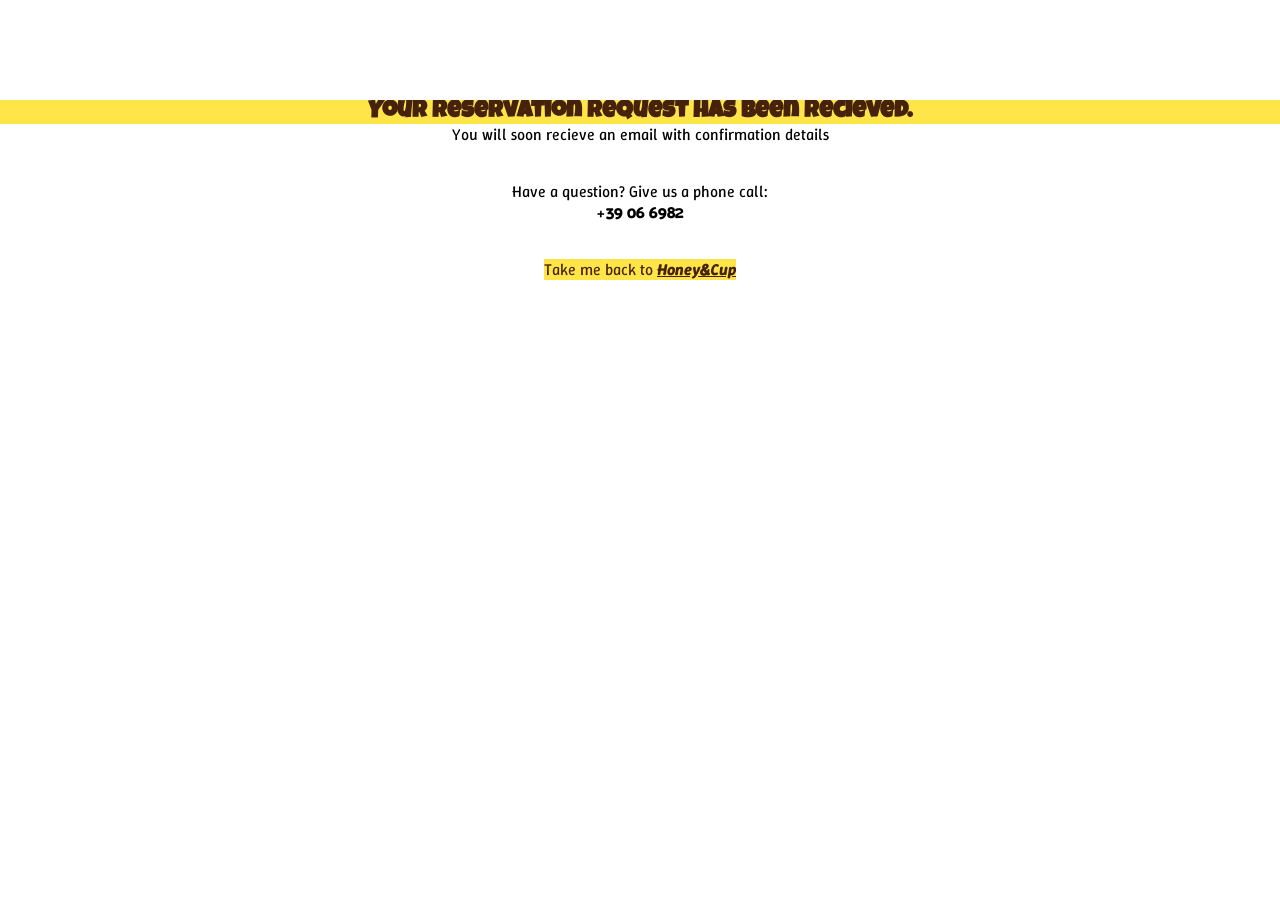
<file: FORM.html>
<!DOCTYPE html>
<html lang="en">
<head>
    <meta charset="UTF-8">
    <meta name="viewport" content="width=device-width, initial-scale=1.0">
    <link rel="stylesheet" href="form-style.css">
    <link rel="icon" type="image/png" href="https://i.ibb.co/cK24LmCV/android-chrome-512x512.png">


<link rel="preconnect" href="https://fonts.googleapis.com">
<link rel="preconnect" href="https://fonts.gstatic.com" crossorigin>
<link href="https://fonts.googleapis.com/css2?family=Luckiest+Guy&family=Winky+Sans:ital,wght@0,300..900;1,300..900&display=swap" rel="stylesheet">

    <title>Honey & Cup New Zealand - Reservation Submitted</title>
</head>

<body>
<section class="hero">
    <div class="head">
<h1>Your reservation request has been recieved.</h1>
</div>
<p>You will soon recieve an email with confirmation details</p>
<br></br>
<p>Have a question? Give us a phone call:</p>
<p><b>+39 06 6982</b></p>
<br></br>
<p><mark>Take me back to <b><i> <a href="index.html">Honey&Cup</a></i></b></mark></p>
    </section>
</body>
</file>
<file: form-style.css>
* {
  margin: 0;
  padding: 0;
  overflow-x: hidden;
}

.luckiest-guy-regular {
  font-family: "Luckiest Guy";
  font-style: normal;
}
.winky-sans{
  font-family: "Winky Sans", sans-serif;
  font-optical-sizing: auto;
  font-weight: 300;
  font-style: normal;
}

/*HIGHLIGHTS*/

::-webkit-selection {
    background: #FFE548; 
    color: #46220B;    
}

::-moz-selection {
    background: #FFE548; 
    color: #46220B;
}

::selection {
    background: #FFE548; 
    color: #46220B;
}

mark {
  background-color: #FFE548; 
  color: #46220B;          
}


/*FONTS*/

.hero h1 {
    font-family: "Luckiest Guy";
    text-align: center;
}
.hero p {
    font-family: "Winky Sans";
        text-align: center;

}



/*INFORMATION*/

.hero{
    margin-top: 100px;
}

.hero a {
    text-decoration: underline;
        color: #46220B;
}
.head{
    color: #46220B;
    background-color:#FFE548;
}
</file>
